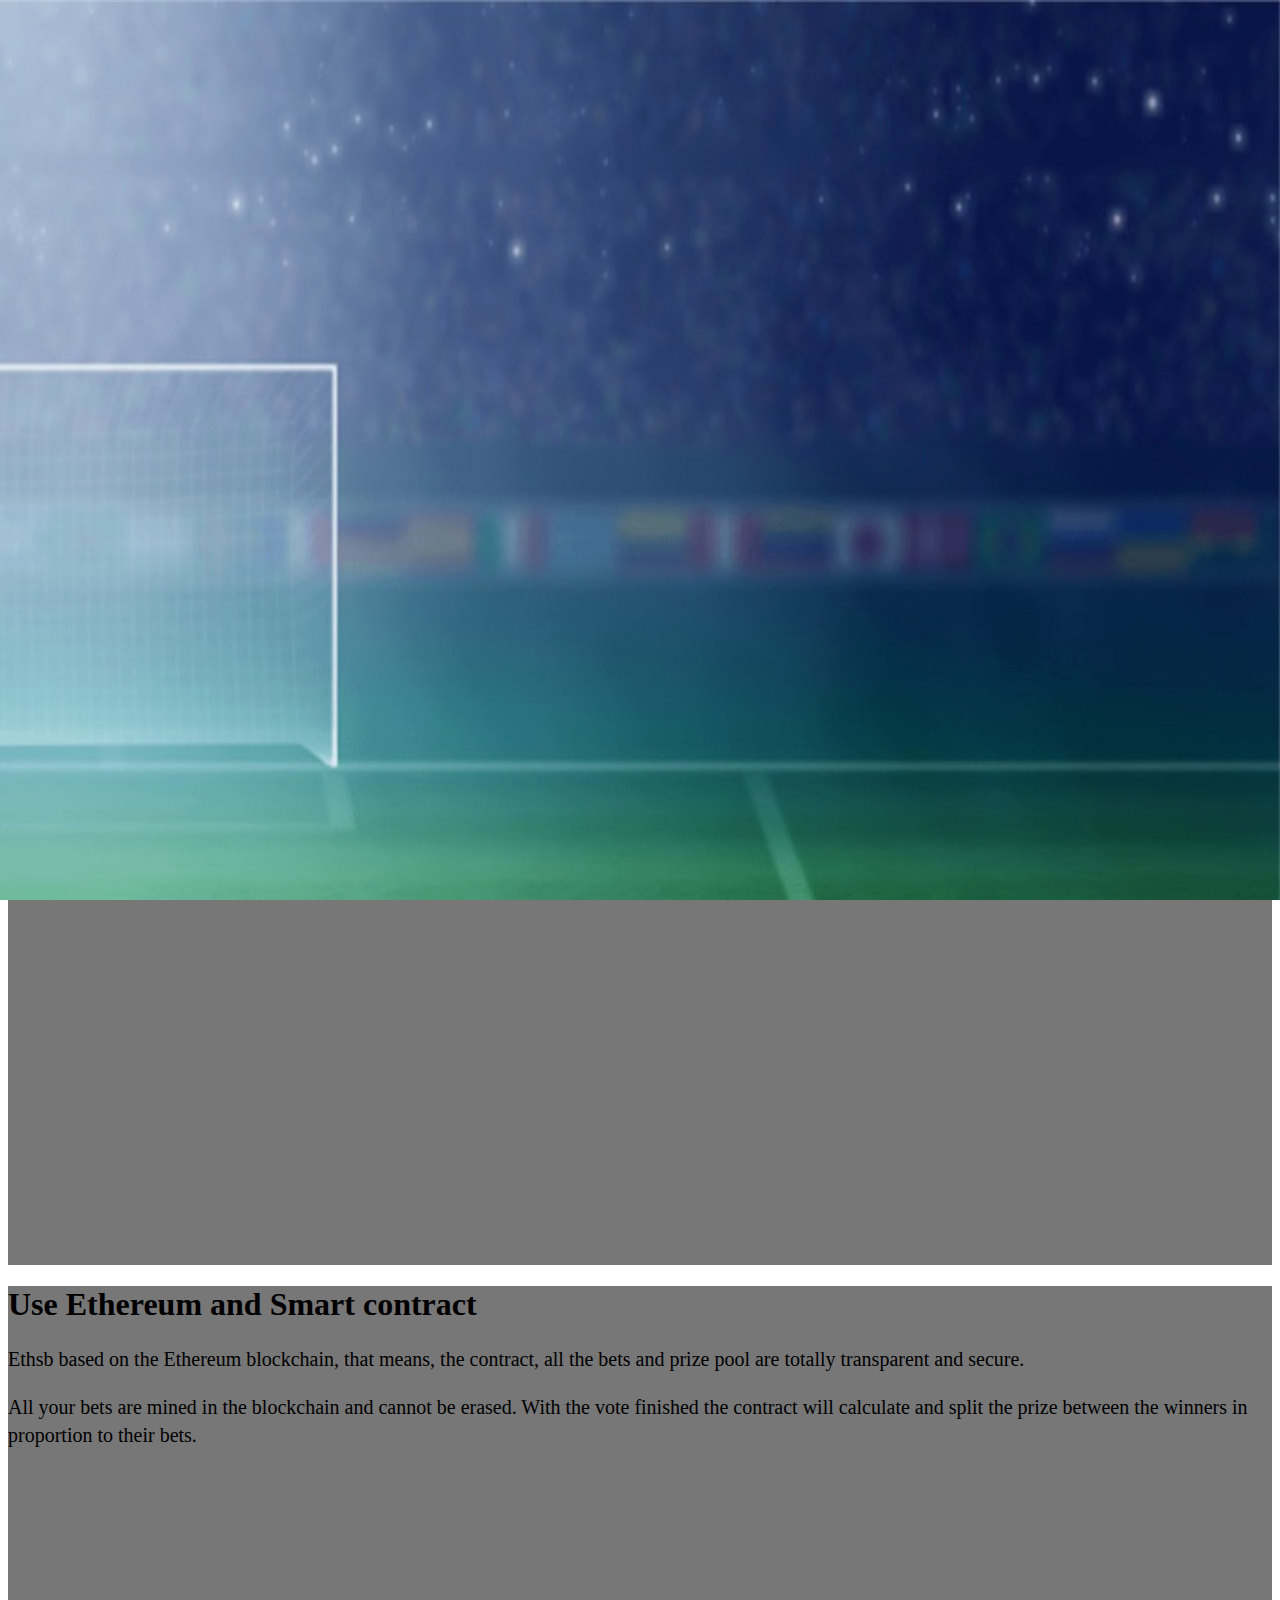
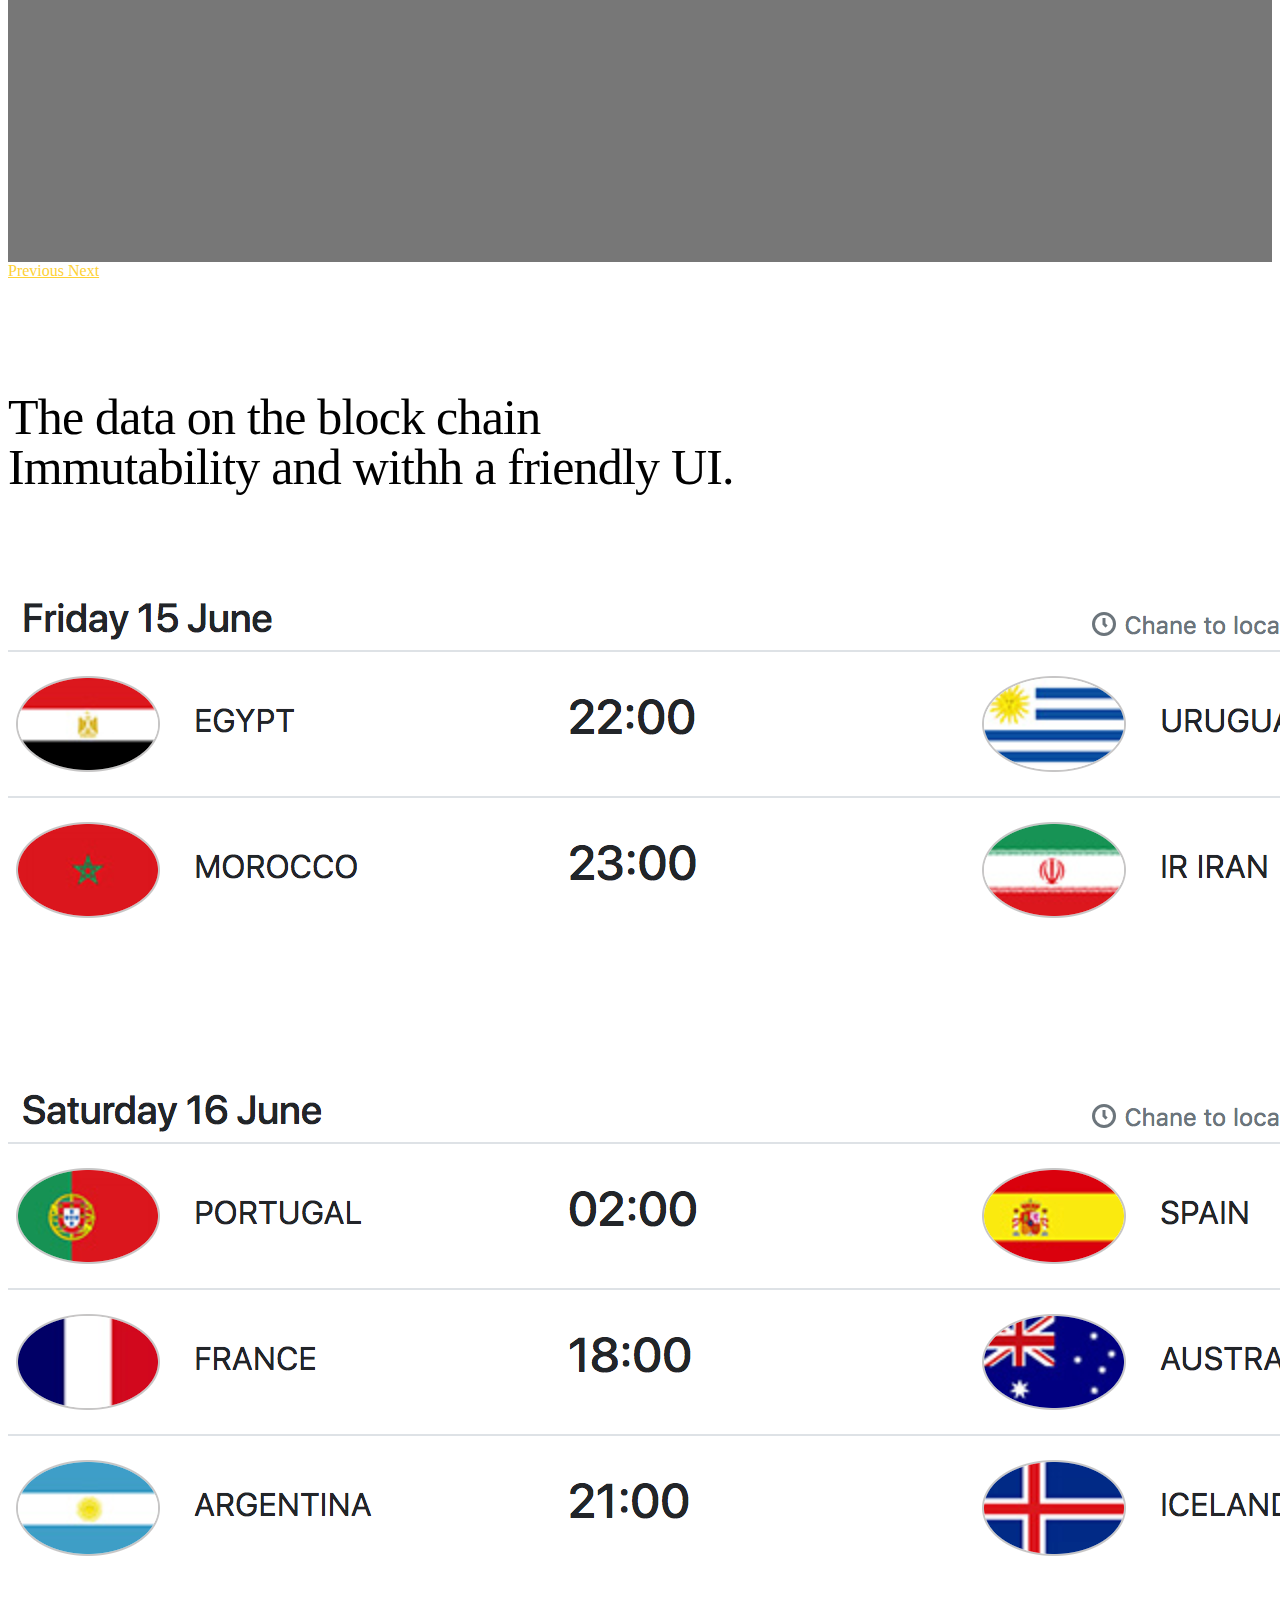
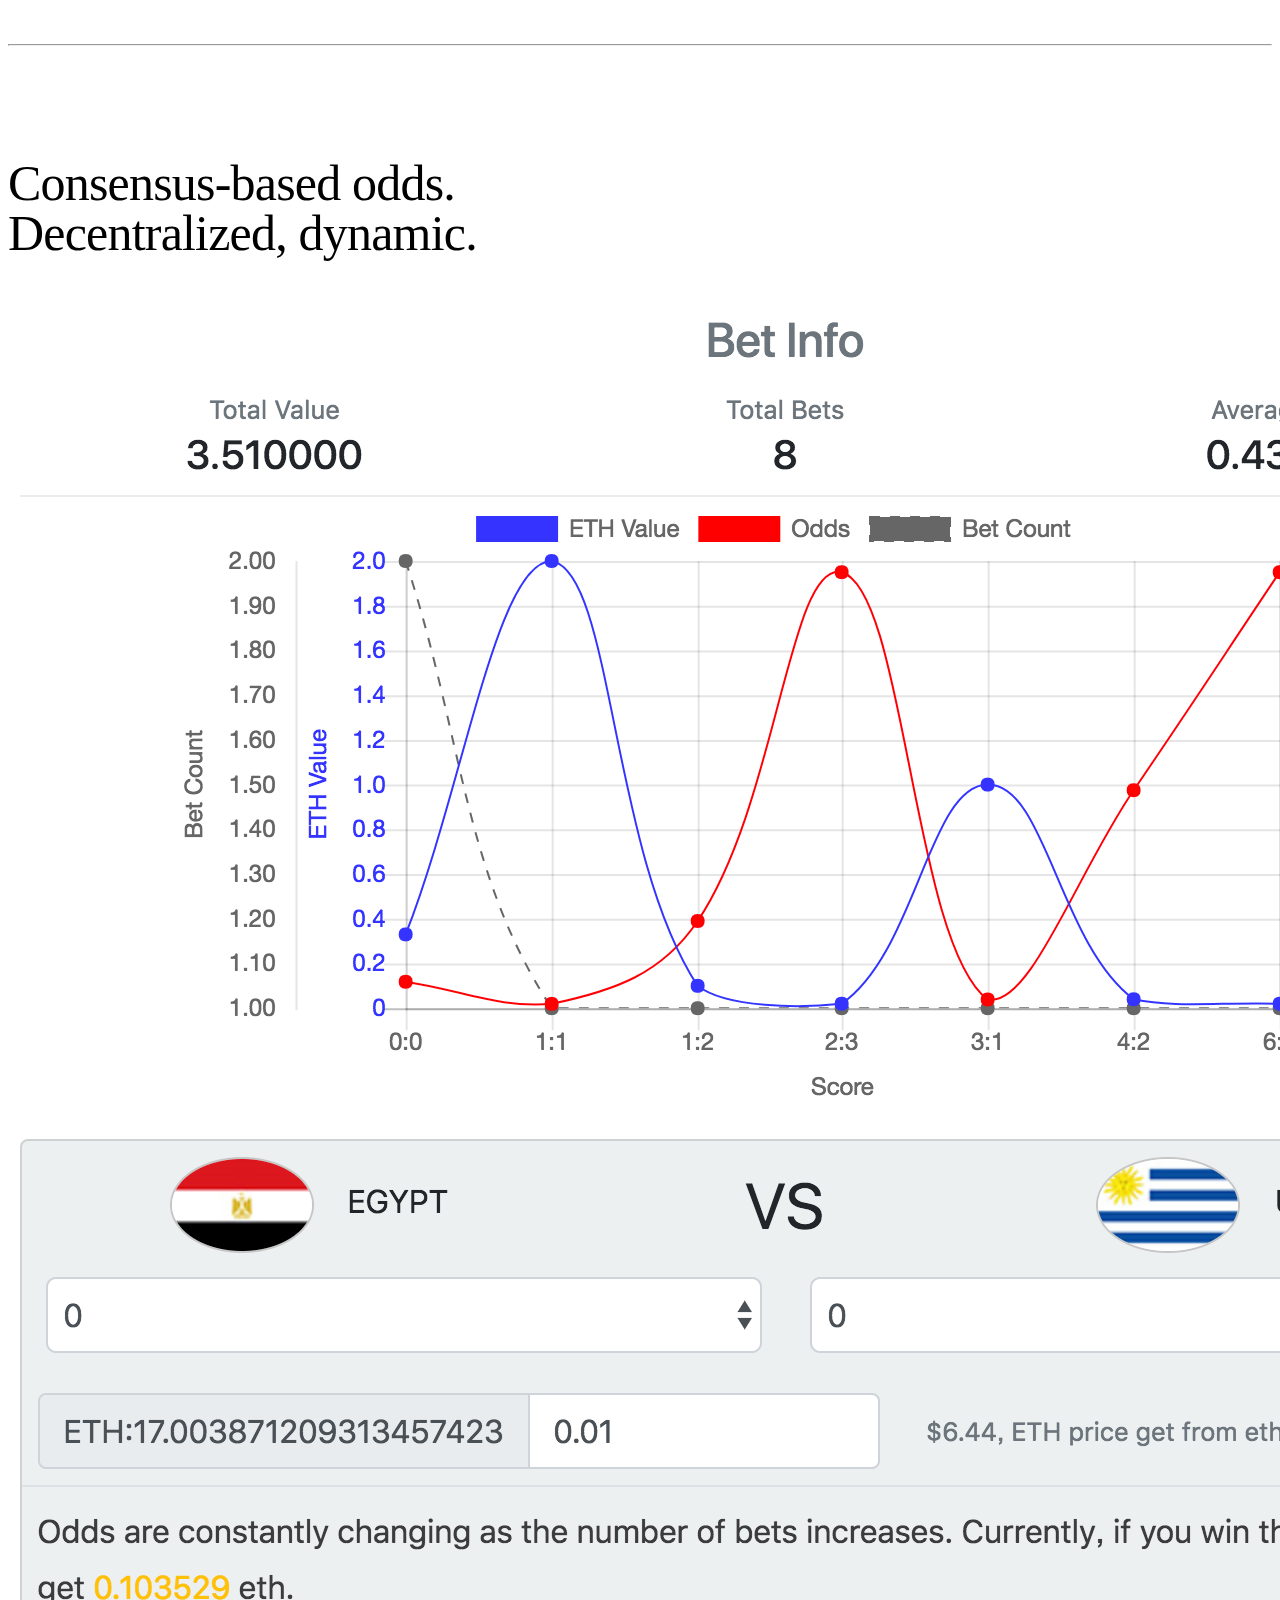
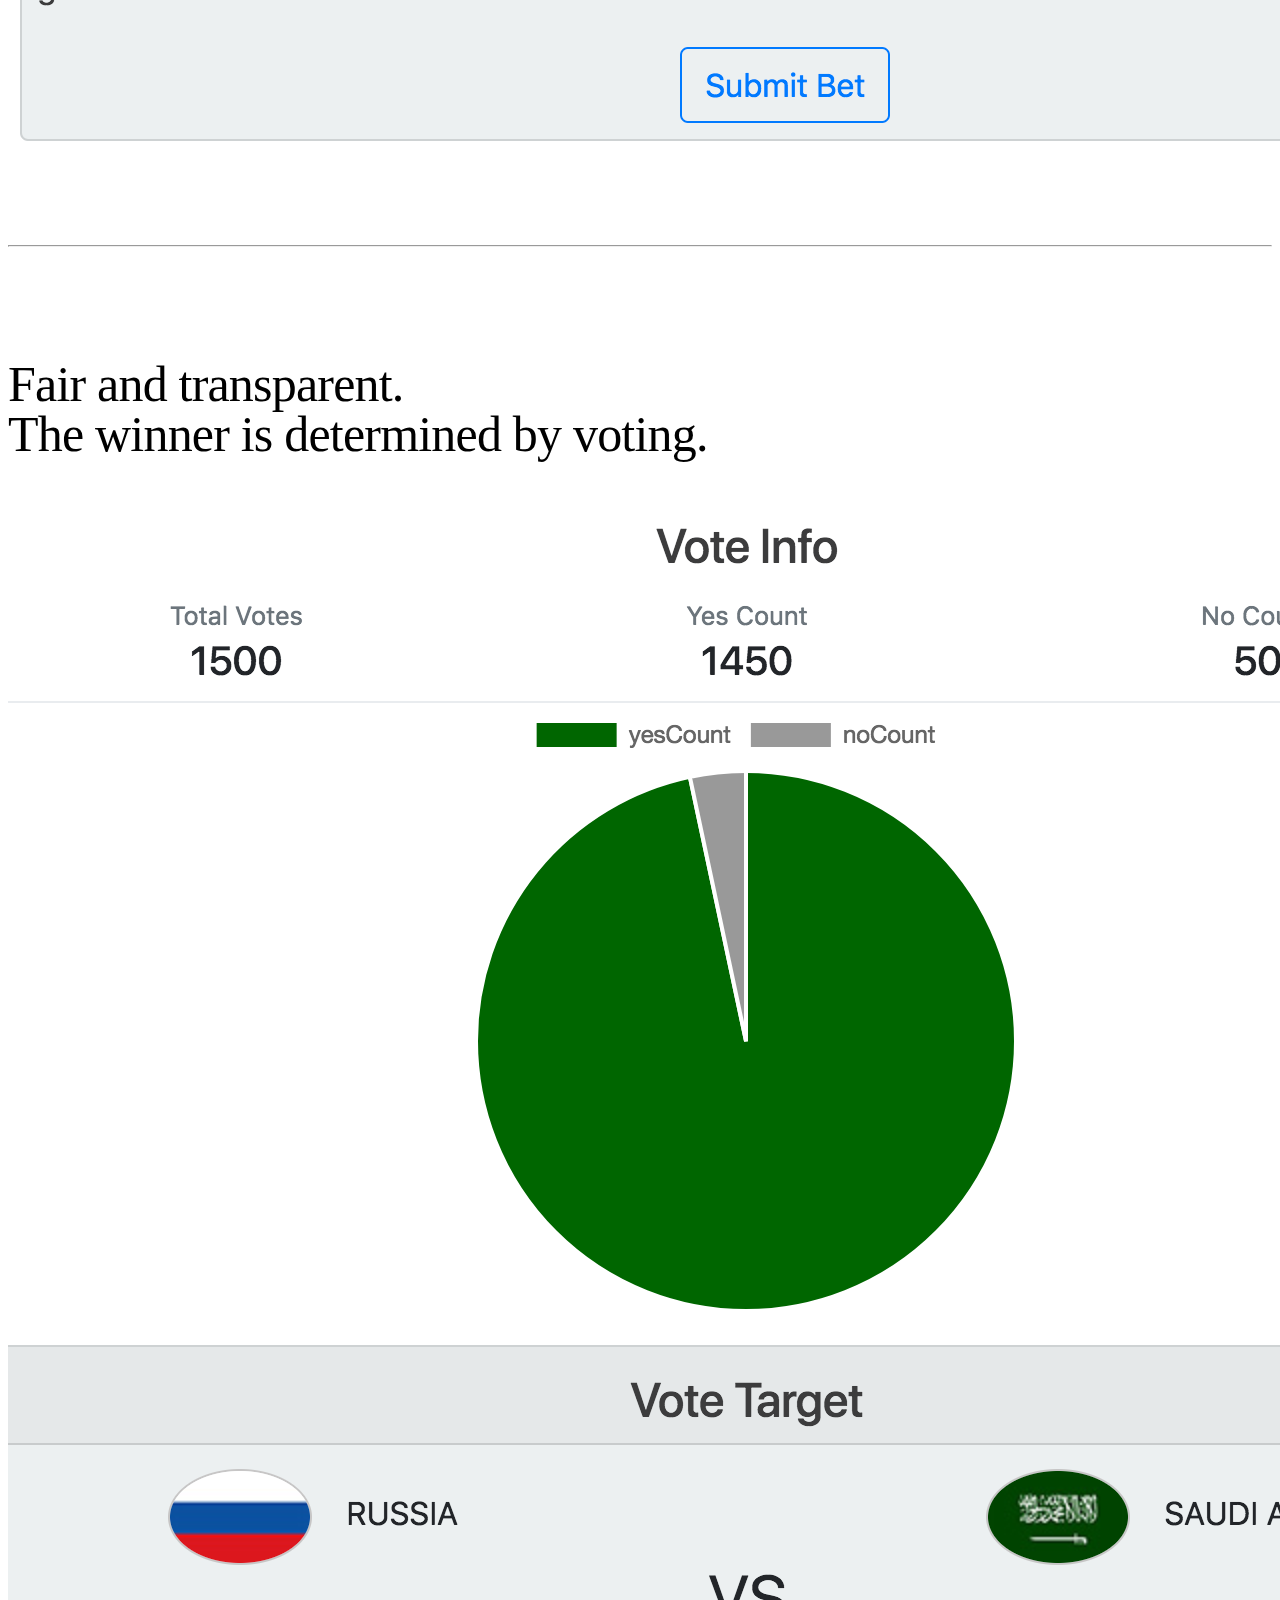
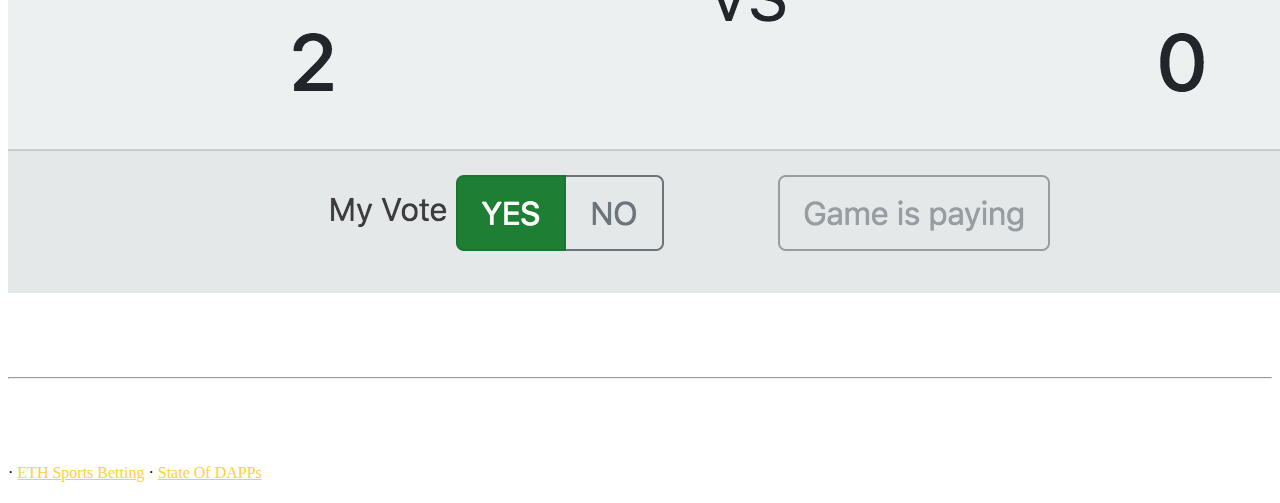
<file: index.html>
<!doctype html>
<html lang="en">

<head>
    <meta charset="utf-8">
    <link rel="apple-touch-icon" sizes="180x180" href="/apple-touch-icon.png">
    <link rel="icon" type="image/png" sizes="32x32" href="/favicon-32x32.png">
    <link rel="icon" type="image/png" sizes="16x16" href="/favicon-16x16.png">
    <link rel="manifest" href="/site.webmanifest">
    <link rel="mask-icon" href="/safari-pinned-tab.svg" color="#5bbad5">
    <meta name="msapplication-TileColor" content="#da532c">
    <meta name="theme-color" content="#ffffff">
    <meta name="viewport" content="width=device-width, initial-scale=1, shrink-to-fit=no">
    <title>ETHSB — an exciting soccer score betting game!</title>
    <meta name="keywords" Content="crypto, blockchain, ethereum, sports betting, sportz, fans, cryptocurrency, decentralized, dapp, dao Bet using Ethereum,world cup">
    <meta name="description" Content="Ethsb is a betting game for the soccer match based on the Ethereum Blockchain. It's the simplest, most secure and transparent way to bet for the match outcome score with crypto">
    <base href="/">
    <meta name="viewport" content="width=device-width, initial-scale=1">
    <link rel="icon" type="image/x-icon" href="favicon.ico">
    <link rel="stylesheet" href="styles.css">
    <link rel="stylesheet" href="assets/css/font-awesome.min.css">
    <link rel="stylesheet" href="https://stackpath.bootstrapcdn.com/bootstrap/4.1.0/css/bootstrap.min.css" integrity="sha384-9gVQ4dYFwwWSjIDZnLEWnxCjeSWFphJiwGPXr1jddIhOegiu1FwO5qRGvFXOdJZ4"
        crossorigin="anonymous">
    <style>
        .circular {
            position: absolute;
            left: calc(50% - 50px);
            top: calc(50% - 50px);
            display: block;
        }

    </style>
    <meta name="google-site-verification" content="ZQOY9Vhc4Hi3ZFpIsYj1HyUejVVRe6scg1NlOIViqhE" />
    <!-- Begin Jekyll SEO tag v2.2.3 -->
    <meta property="og:type" content="website">
    <meta property="og:site_name" content="ETH Sports Betting" />
    <meta property="og:title" content="ETHSB — an exciting soccer score betting game use ether!" />
    <meta property="og:locale" content="en_US" />
    <meta property="og:url" content="https://bet-d.app/" />
    <meta property="og:image" content="https://bet-d.app/assets/images/15120721815172.jpg" />
    <meta property="og:image:width" content="1200" />
    <meta property="og:image:height" content="630" />
    <meta property="og:description" content="Ethsb is a betting game for the soccer match based on the Ethereum Blockchain."/>
    <!-- twitter summary card  start-->
    <meta name="twitter:card" content="summary_large_image" />
    <meta name="twitter:site" content="@quentinlu1"/>
    <meta name="twitter:creator" content="@quentinlu1"/>
    <meta name="twitter:title" content="ETHSB, an exciting soccer score betting game use ether!" />
    <meta name="twitter:description" content="Hello Ethereum fans, now we released ETHSB, an exciting soccer score betting game use ether."/>
    <meta name="twitter:image" content="https://bet-d.app/assets/images/15120721815172.jpg" />
    <!-- twitter summary card  end-->
    <meta name="author" content="quentinlu" />
    <meta name="description" content="Ethsb is a betting game for the soccer match based on the Ethereum Blockchain." />
    <link rel="canonical" href="https://bet-d.app/" />
    <meta property="article:published_time" content="2018-05-01T12:00:00+00:00" />
    <script type="application/ld+json">
        {
            "@context": "http://schema.org",
            "@type": "Sports Betting",
            "headline": "An exciting soccer score betting game",
            "author": {
                "@type": "Person",
                "name": "quentin"
            },
            "datePublished": "2018-05-01T12:00:00+00:00",
            "dateModified": "2018-05-01T12:00:00+00:00",
            "description": "Ethsb is a betting game for the soccer match based on the Ethereum Blockchain.",
            "mainEntityOfPage": {
                "@type": "WebPage",
                "@id": "https://ethsb.github.io/wc"
            },
            "url": "https://ethsb.github.io/wc"
        }

    </script>
    <!-- End Jekyll SEO tag -->
</head>

<body>
    <div id="myCarousel" class="carousel slide" data-ride="carousel">
        <ol class="carousel-indicators">
            <li data-target="#myCarousel" data-slide-to="0" class="active"></li>
            <li data-target="#myCarousel" data-slide-to="1"></li>
            <li data-target="#myCarousel" data-slide-to="2"></li>
        </ol>
        <div class="carousel-inner">
            <div class="carousel-item active">
                <img class="first-slide" src="assets/images/bg1.jpg" alt="First slide">
                <div class="container">
                    <div class="carousel-caption text-left">
                        <h1>An exciting soccer score betting game</h1>
                        <p>Ethsb is a betting game for the soccer match based on the Ethereum Blockchain. It's the most simple,
                            secure and transparent way to bet on the outcome in the match with crypto!
                        </p>
                        <p>
                            All the bets are allocated to the prize pool, and will be split between the winners in proportion to their bets.
                        </p>
                        <p>
                            <a class="btn btn-lg btn-primary" href="https://bet-d.app/wc/matches" role="button">Play Now</a>
                        </p>
                    </div>
                </div>
            </div>
            <div class="carousel-item">
                <img class="second-slide" src="assets/images/bg2.jpg" alt="Second slide">
                <div class="container">
                    <div class="carousel-caption text-left">
                        <h1>The DAO voting and KOT token.</h1>
                        <p>KOT is token for voting system, the purpose of which enables players to vote on match results in
                            order to gain ETH. </p>
                        <p>Join us as a partner and GET PAID!</p>
                        <p class="mt-5">
                            <a class="btn btn-lg btn-primary" role="button" href="https://bet-d.app/wc/exchange">Learn more</a>
                        </p>
                    </div>
                </div>
            </div>
            <div class="carousel-item">
                <img class="third-slide" src="assets/images/bg3.jpg" alt="Third slide">
                <div class="container">
                    <div class="carousel-caption text-left">
                        <h1>Use Ethereum and Smart contract</h1>
                        <p>Ethsb based on the Ethereum blockchain, that means, the contract, all the bets and prize pool are
                            totally transparent and secure.
                        </p>
                        <p>
                            All your bets are mined in the blockchain and cannot be erased. With the vote finished the contract will calculate and split
                            the prize between the winners in proportion to their bets.
                        </p>
                    </div>
                </div>
            </div>
        </div>
        <a class="carousel-control-prev" href="#myCarousel" role="button" data-slide="prev">
            <span class="carousel-control-prev-icon" aria-hidden="true"></span>
            <span class="sr-only">Previous</span>
        </a>
        <a class="carousel-control-next" href="#myCarousel" role="button" data-slide="next">
            <span class="carousel-control-next-icon" aria-hidden="true"></span>
            <span class="sr-only">Next</span>
        </a>
    </div>

    <div class="container marketing">
        <!-- START THE FEATURETTES -->
        <div class="row featurette align-items-center">
            <div class="col-md-7">
                <h2 class="featurette-heading">The data on the block chain
                    <br>
                    <span class="text-muted">Immutability and withh a friendly UI.</span>
                </h2>

                <!-- <p class="lead">Donec ullamcorper nulla non metus auctor fringilla. Vestibulum id ligula porta felis euismod semper. Praesent
                    commodo cursus magna, vel scelerisque nisl consectetur. Fusce dapibus, tellus ac cursus commodo.</p> -->
            </div>
            <div class="col-md-5">
                <img class="featurette-image img-fluid mx-auto" src="assets/images/game1.png" alt="Generic placeholder image">
            </div>
        </div>

        <hr class="featurette-divider">

        <div class="row featurette align-items-center">
            <div class="col-md-7 order-md-2">
                <h2 class="featurette-heading">Consensus-based odds.
                    <br>
                    <span class="text-muted">Decentralized, dynamic.</span>
                </h2>
                <!-- <p class="lead">Donec ullamcorper nulla non metus auctor fringilla. Vestibulum id ligula porta felis euismod semper. Praesent
                    commodo cursus magna, vel scelerisque nisl consectetur. Fusce dapibus, tellus ac cursus commodo.</p> -->
            </div>
            <div class="col-md-5 order-md-1">
                <img class="featurette-image img-fluid mx-auto" src="assets/images/game2.png" alt="Generic placeholder image">
            </div>
        </div>

        <hr class="featurette-divider">

        <div class="row featurette align-items-center">
            <div class="col-md-7">
                <h2 class="featurette-heading">Fair and transparent.
                    <br>
                    <span class="text-muted">The winner is determined by voting.</span>
                </h2>
                <!-- <p class="lead">Donec ullamcorper nulla non metus auctor fringilla. Vestibulum id ligula porta felis euismod semper. Praesent
                    commodo cursus magna, vel scelerisque nisl consectetur. Fusce dapibus, tellus ac cursus commodo.</p> -->
            </div>
            <div class="col-md-5">
                <img class="featurette-image img-fluid mx-auto" src="assets/images/game3.png" alt="Generic placeholder image">
            </div>
        </div>

        <hr class="featurette-divider">

        <!-- /END THE FEATURETTES -->

    </div>
    <footer class="container">
        <p>&middot;
            <a href="https://www.stateofthedapps.com/dapps/eth-sports-betting">ETH Sports Betting</a> &middot;
            <a href="https://www.stateofthedapps.com/">State Of DAPPs</a>
        </p>
    </footer>
    <a id="goTo">
        <div class="goToTop" [ngClass]="{'show': showGoToTop}">
            <i class="icon-arrow-up"></i>
            <div class="text">
                <span>Top</span>
            </div>
        </div>
    </a>
</body>
<script src="https://code.jquery.com/jquery-3.3.1.min.js" integrity="sha256-FgpCb/KJQlLNfOu91ta32o/NMZxltwRo8QtmkMRdAu8="
    crossorigin="anonymous"></script>
<script src="https://cdnjs.cloudflare.com/ajax/libs/popper.js/1.14.0/umd/popper.min.js" integrity="sha384-cs/chFZiN24E4KMATLdqdvsezGxaGsi4hLGOzlXwp5UZB1LY//20VyM2taTB4QvJ"
    crossorigin="anonymous"></script>
<script src="https://stackpath.bootstrapcdn.com/bootstrap/4.1.0/js/bootstrap.min.js" integrity="sha384-uefMccjFJAIv6A+rW+L4AHf99KvxDjWSu1z9VI8SKNVmz4sk7buKt/6v9KI65qnm"
    crossorigin="anonymous"></script>
<!-- Global site tag (gtag.js) - Google Analytics -->
<script async src="https://www.googletagmanager.com/gtag/js?id=UA-119137802-1"></script>
<script>
    window.dataLayer = window.dataLayer || [];

    function gtag() {
        dataLayer.push(arguments);
    }
    gtag('js', new Date());
    gtag('config', 'UA-119137802-1');
    $(window).scroll(function () {
        const number = window.pageYOffset || document.documentElement.scrollTop || document.body.scrollTop || 0;
        if (number > 600) {
            $('.goToTop').addClass('show');
        } else {
            $('.goToTop').removeClass('show');
        }
    });
    $('#goTo').click(function () {
        $('html, body').animate({
            scrollTop: $("#myCarousel").offset().top
        }, 600);
    })

</script>

</html>
</file>
<file: styles.css>
/* You can add global styles to this file, and also import other style files */

.modal-dialog {
    min-height: calc(100vh - 60px);
    display: flex;
    flex-direction: column;
    justify-content: center;
    overflow: auto;
}

@media(max-width: 768px) {
    .modal-dialog {
        min-height: calc(100vh - 20px);
    }
}

body {
    overflow-x: hidden;
    /* padding-top: 3rem; */
}

p {
    line-height: 1.75;
}

.bg {
    background-image: url(assets/images/9401665.jpg);
    height: auto;
    background-repeat: no-repeat;
    background-attachment: fixed;
    background-position: center center;
    -webkit-background-size: cover;
    -moz-background-size: cover;
    -o-background-size: cover;
    background-size: cover;
}
.goToTop {
    display: none;
    position: fixed;
    text-align: center;
    bottom: 30px;
    right: 30px;
    width: 48px;
    height: 48px;
    z-index: 9999999;
    background-color: #009fe3;
    color: #fff;
    font-size: 16px;
    cursor: pointer;
    border-radius: 50%;
    font-weight: 100;
    text-transform: uppercase;
}
.goToTop.show {
    display: block;
}

.bg-header {
    background-image: url(assets/images/bg-header.jpg);
    background-repeat: no-repeat;
    background-position: center center;
    -webkit-background-size: cover;
    -moz-background-size: cover;
    -o-background-size: cover;
    background-size: cover;
}

jumbotron.bg-c-light, .bg-c-light {
    background-image: url(assets/images/pattern.png);
}

a {
    color: #fed136;
}

a:hover {
    color: #fec503;
}

.text-primary {
    color: #fed136 !important;
}

.text-main {
    color: #3C3C3D !important;
}

.card.bg-main, .jumbotron.bg-main {
    background-color: #ECF0F1;
}
.bg-main {
    background-color: #99FFCC !important;
}
.bg-nav {
    background-color: rgba(255, 255, 255, 1) !important;
}
.bg-s {
    background-color: rgba(236, 340, 241, 0.5) !important;
}

#chartjs-tooltip {
    opacity: 1;
    position: absolute;
    background: rgba(0, 0, 0, .7);
    color: white;
    z-index: 10000;
    border-radius: 3px;
    -webkit-transition: all .1s ease;
    transition: all .1s ease;
    pointer-events: none;
    -webkit-transform: translate(-50%, 0);
    transform: translate(-50%, 0);
}

.chartjs-tooltip-key {
    display: inline-block;
    width: 10px;
    height: 10px;
    margin-right: 10px;
}
/* CUSTOMIZE THE CAROUSEL
-------------------------------------------------- */

/* Carousel base class */
.carousel {
    /* margin-bottom: 4rem; */
  }
  /* Since positioning the image, we need to help out the caption */
  .carousel-caption {
    bottom: 3rem;
    z-index: 10;
  }
  
  /* Declare heights because of positioning of img element */
  .carousel-item {
    height: 36rem;
    background-color: #777;
  }
  .carousel-item > img {
    position: absolute;
    top: 0;
    left: 0;
    width: 100%;
    min-height: 100%
    /* height: 32rem; */
  }
  
  
  /* MARKETING CONTENT
  -------------------------------------------------- */
  
  /* Center align the text within the three columns below the carousel */
  .marketing .col-lg-4 {
    margin-bottom: 1.5rem;
    text-align: center;
  }
  .marketing h2 {
    font-weight: 400;
  }
  .marketing .col-lg-4 p {
    margin-right: .75rem;
    margin-left: .75rem;
  }
  
  
  /* Featurettes
  ------------------------- */
  
  .featurette-divider {
    margin: 5rem 0; /* Space out the Bootstrap <hr> more */
  }
  
  /* Thin out the marketing headings */
  .featurette-heading {
    font-weight: 300;
    line-height: 1;
    letter-spacing: -.05rem;
  }
  
  
  /* RESPONSIVE CSS
  -------------------------------------------------- */
  
  @media (min-width: 40em) {
    /* Bump up size of carousel content */
    .carousel-caption p {
      margin-bottom: 1.25rem;
      font-size: 1.25rem;
      line-height: 1.4;
    }
  
    .featurette-heading {
      font-size: 50px;
    }
  }
  
  @media (min-width: 62em) {
    .featurette-heading {
      margin-top: 7rem;
    }
  }
</file>
